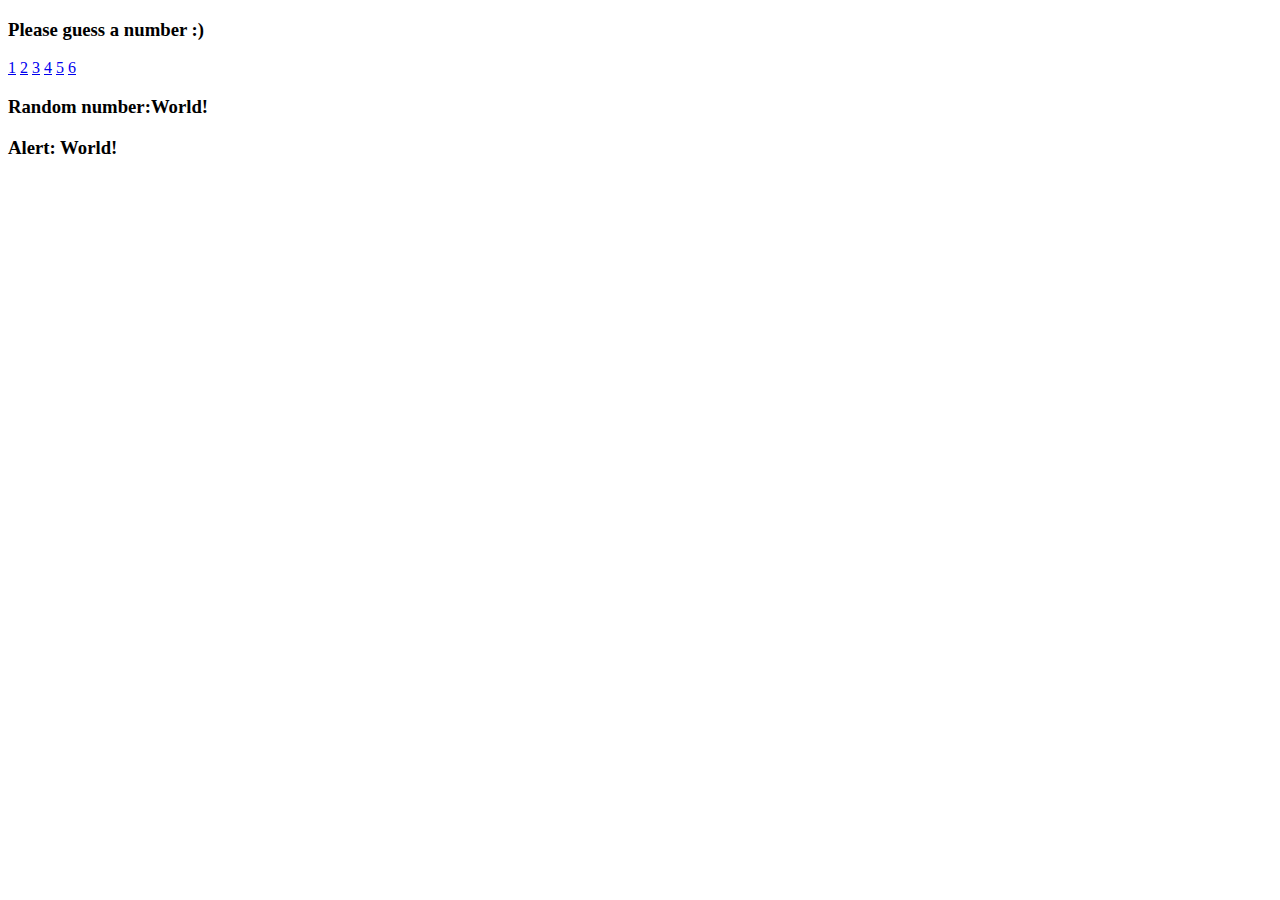
<file: src/main/resources/templates/roll-dice.html>
<!DOCTYPE html>
<html lang="en" xmlns:th="http://www.thymeleaf.org">
<head>
    <meta charset="UTF-8">
    <title>The roll dice Game</title>
    <link th:replace="partials/links :: links"/>
</head>
<body>
<header th:replace="partials/head :: head"></header>
<nav th:replace="partials/navbar :: navbar"></nav>

<h3>Please guess a number :)</h3>

<div class="dices" id="roles">
    <a href="/roll-dice/1">1</a>
    <a href="/roll-dice/2">2</a>
    <a href="/roll-dice/3 ">3</a>
    <a href="/roll-dice/4 ">4</a>
    <a href="/roll-dice/5 ">5</a>
    <a href="/roll-dice/6 ">6</a>
</div>


<!----------getting data from view-->
<h3>Random number:<span th:text="${random}">World</span>!</h3>
<h3>Alert: <span th:text="${rightGuess}">World</span>!</h3>

<footer th:replace="partials/footer :: footer"></footer>
<scripts th:replace="partials/scripts :: scripts"></scripts>
</body>
</html>
</file>
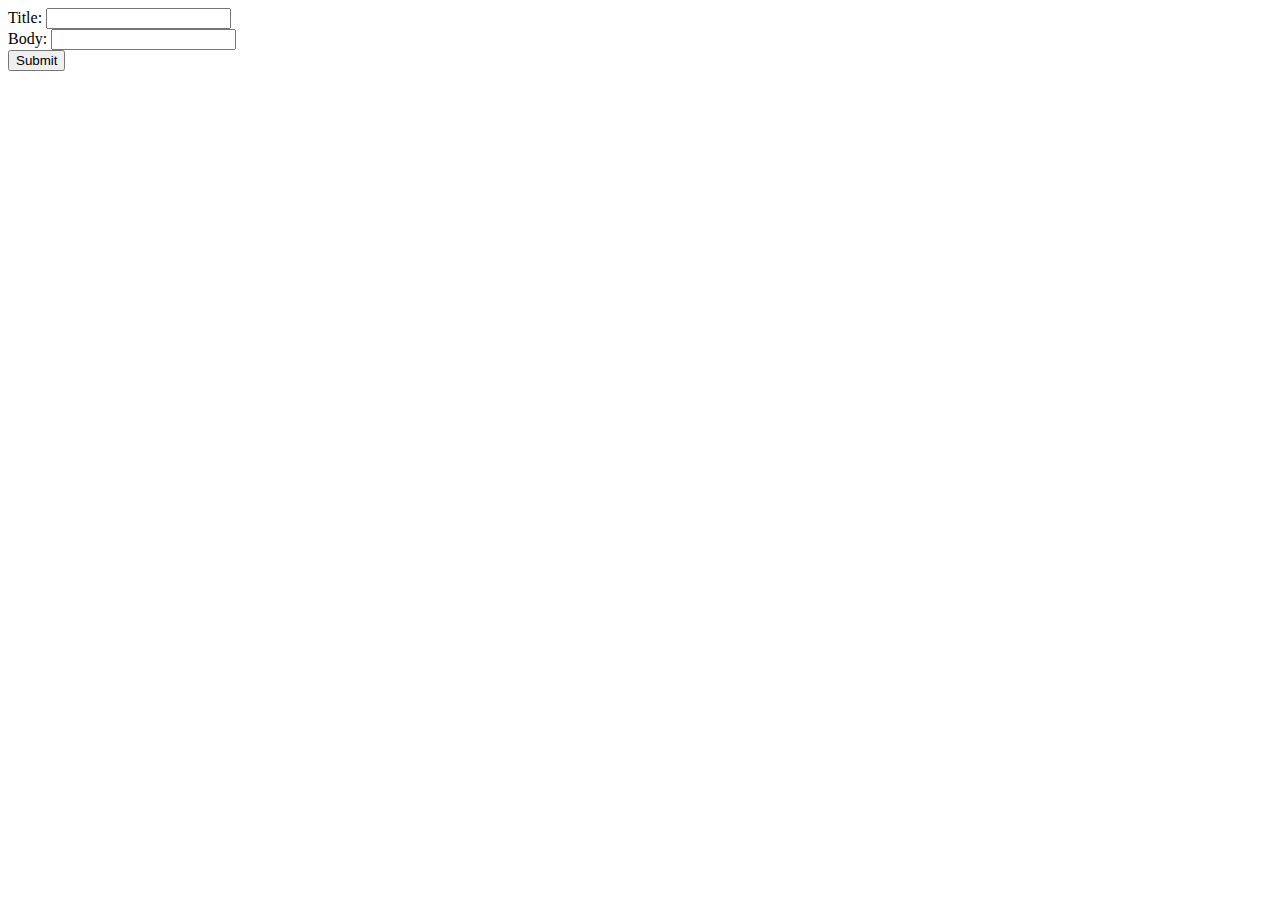
<file: src/main/resources/templates/posts/create.html>
<!DOCTYPE html>
<html lang="en" xmlns:th="http://www.thymeleaf.org">
<head>
    <meta charset="UTF-8">
    <title>Creating post</title>
</head>
<body>
<form th:action="@{/posts/create}" th:method="post" th:object="${post}">
    Title:
    <input th:field="*{title}" />
    <br />
    Body:
    <input th:field="*{body}" />
    <br />
<!--    Date:-->
<!--    <input th:field="*{date}" />-->
<!--    <br />-->
    <input type="submit" />
</form>
</body>
</html>
</file>
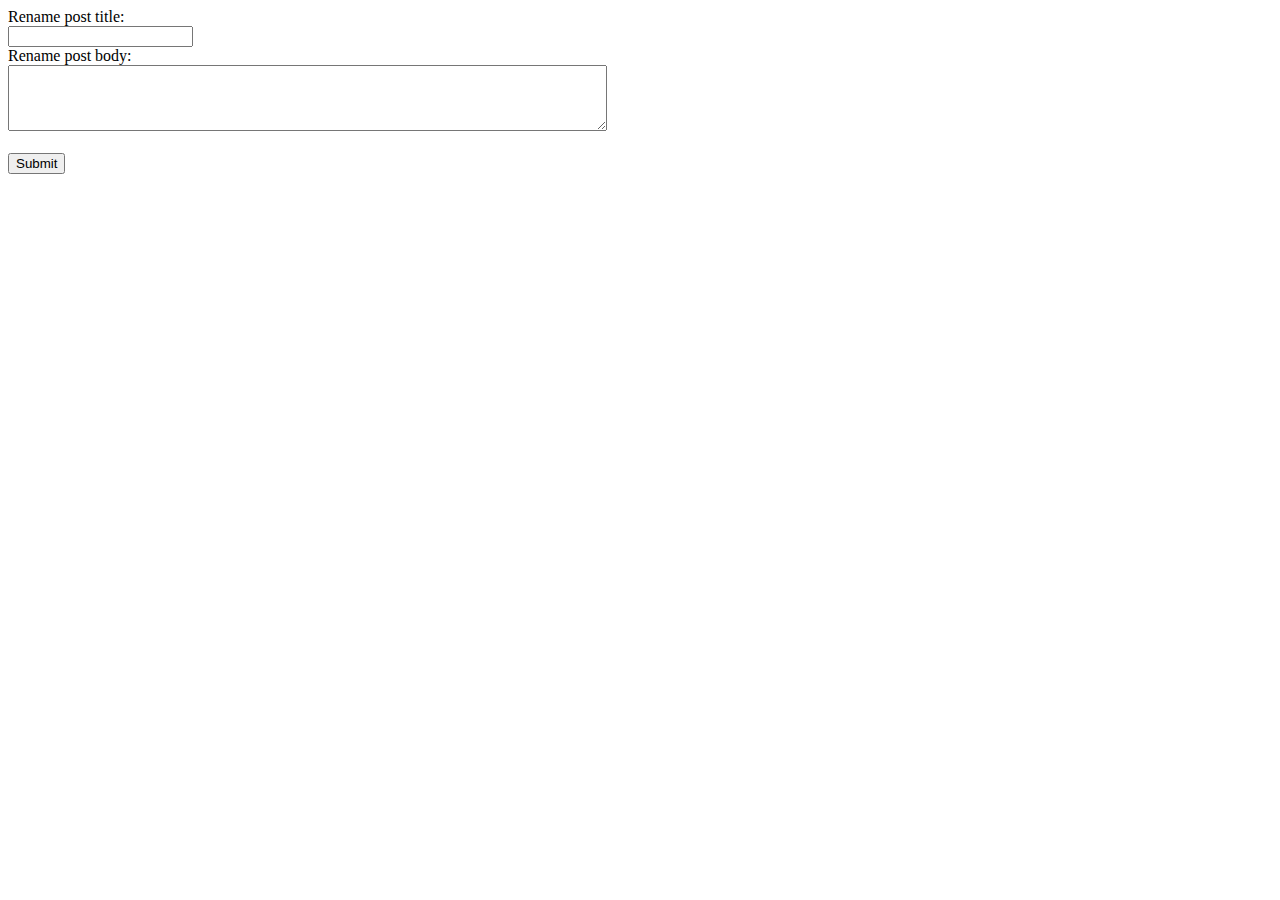
<file: src/main/resources/templates/posts/edit.html>
<!DOCTYPE html>
<html lang="en" xmlns:th="http://www.thymeleaf.org">
<head>
    <meta charset="UTF-8">
    <title>Editing</title>
</head>
<body>
<form th:action="'/posts/edit/' + ${editPost.id}" th:method="post" th:object="${editPost}">

    <label for="title">Rename post title:</label><br>
    <input id="title" th:field="*{title}"><br>
    <label for="body">Rename post body:</label><br>
    <textarea id="body" th:field="*{body}" rows="4" cols="72"></textarea><br>
    <label for="btn"></label><br>
    <button type="submit" id="btn">Submit</button>
</form>
</body>
</html>
</file>
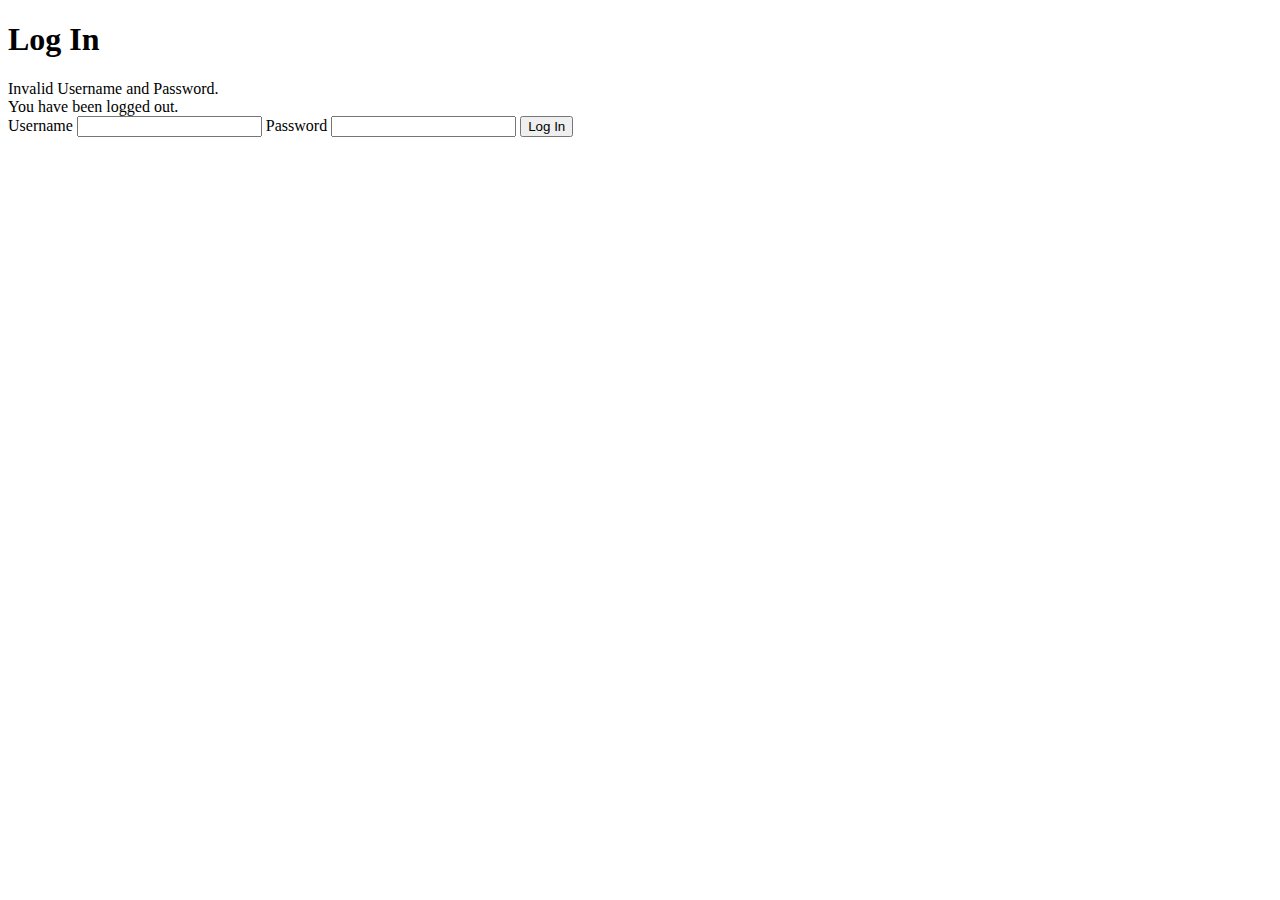
<file: src/main/resources/templates/posts/login.html>
<!DOCTYPE html>
<html xmlns:th="http://www.thymeleaf.org">
<head>
    <meta charset="UTF-8" />
    <title>Log In</title>
</head>
<body>
<h1>Log In</h1>
<div th:if="${param.error}">
    Invalid Username and Password.
</div>
<div th:if="${param.logout}">
    You have been logged out.
</div>

<form th:action="@{/login}" method="post">
    <label for="username">Username</label>
    <input id="username" name="username" type="text" />
    <label for="password">Password</label>
    <input id="password" name="password" type="password" />
    <input type="submit" value="Log In" />
</form>
</body>
</html>
</file>
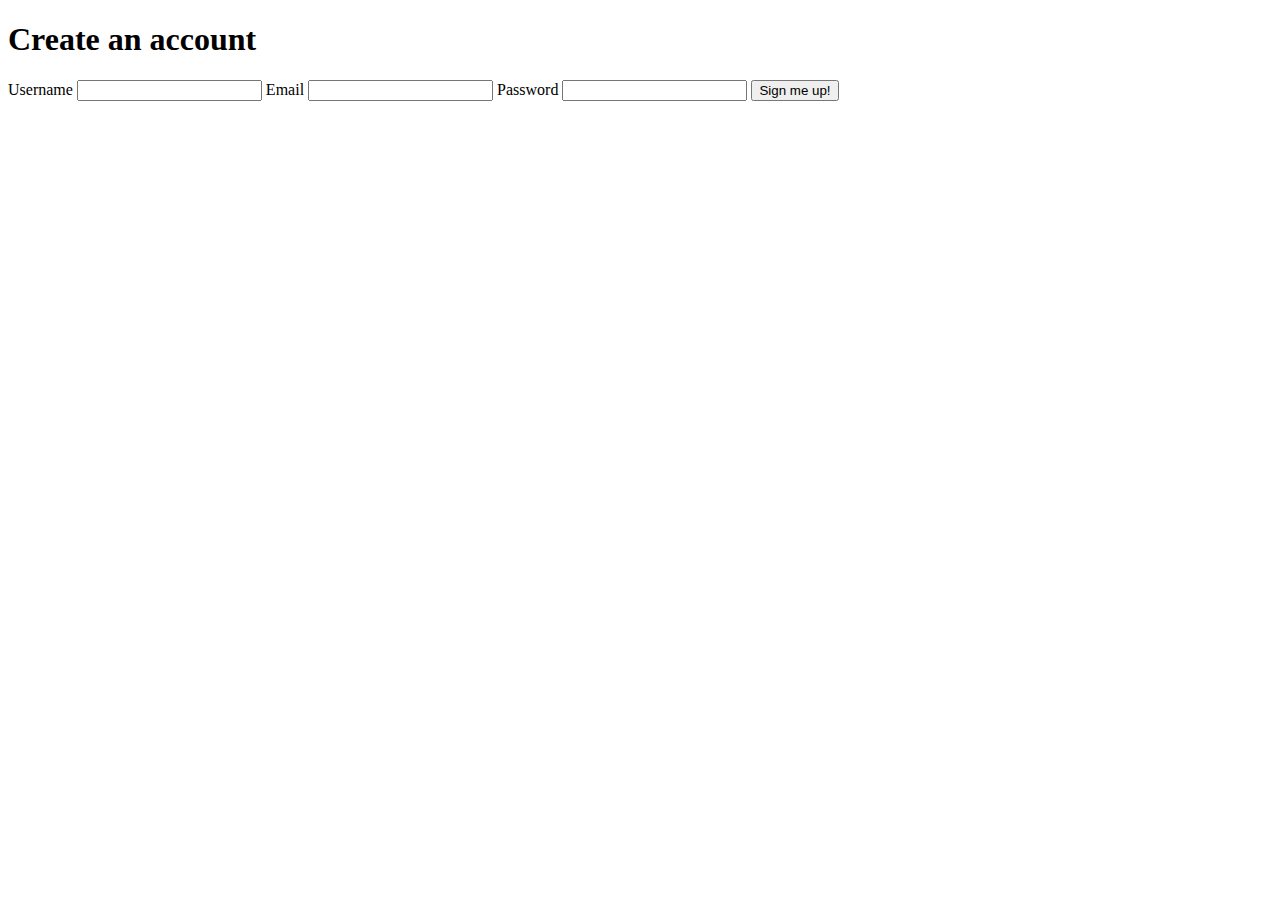
<file: src/main/resources/templates/posts/register.html>
<!DOCTYPE html>
<html xmlns:th="http://www.thymeleaf.org">
<head>
    <meta charset="UTF-8" />
    <title>Sign up</title>
</head>
<body>
<h1>Create an account</h1>
<form th:action="@{/sign-up}" method="POST" th:object="${user}">
    <label for="username">Username</label>
    <input id="username" th:field="*{username}" />

    <label for="email">Email</label>
    <input id="email" th:field="*{email}" />

    <label for="password">Password</label>
    <input id="password" type="password" th:field="*{password}" />

    <input value="Sign me up!" type="submit" />
</form>
</body>
</html>
</file>
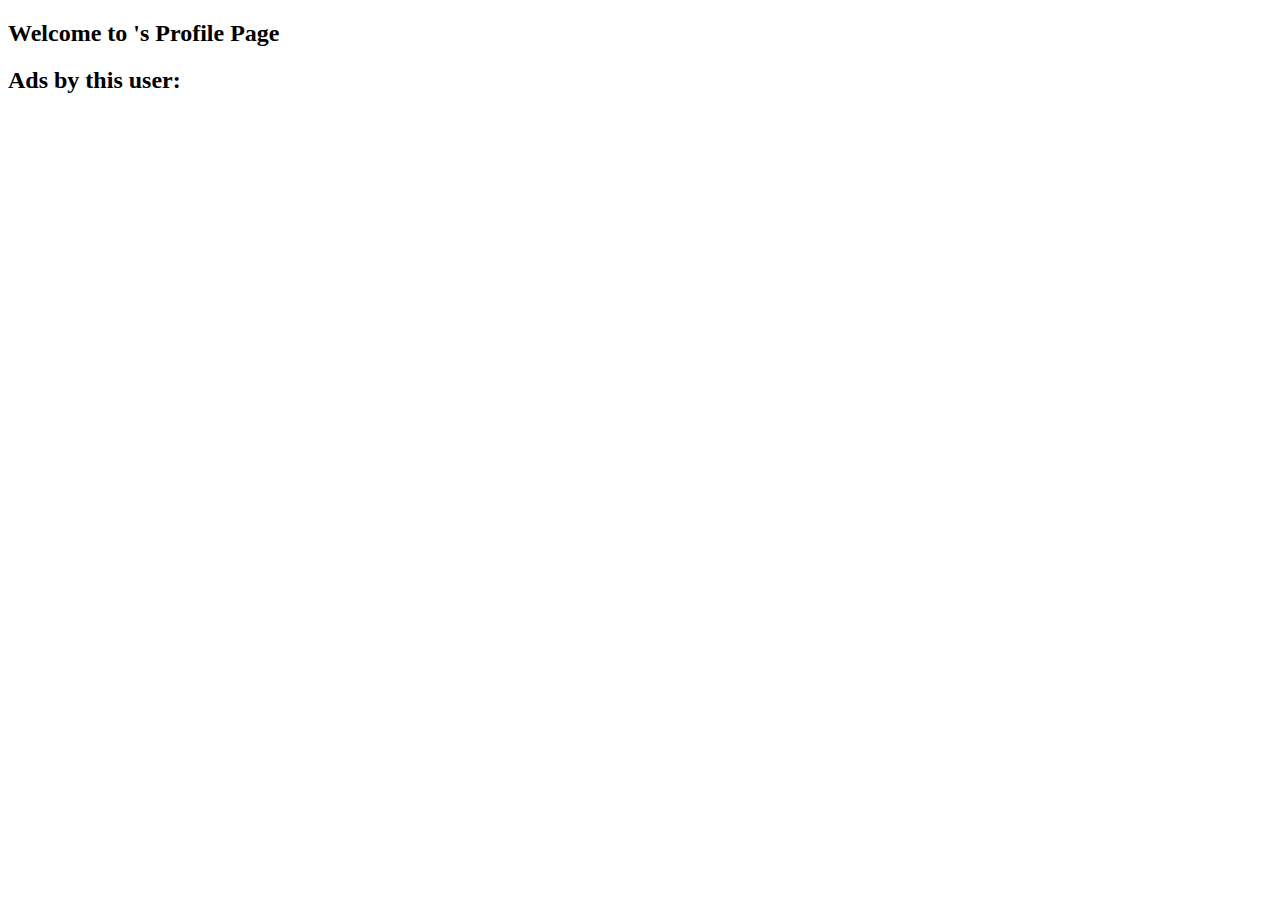
<file: src/main/resources/templates/users/profile.html>
<!DOCTYPE html>
<html lang="en" xmlns:th="http://www.thymeleaf.org">
<head>
    <meta charset="UTF-8">
    <title>Show Posts</title>
    <link th:replace="partials/links :: links"/>
</head>
<body>
<header th:replace="partials/head :: head"></header>
<nav th:replace="partials/navbar :: navbar"></nav>

<h2>Welcome to <span th:text="${user.username}"></span>'s Profile Page</h2>

<main class="container">
    <h2>Ads by this user:</h2>
    <show_post th:if="${user.posts}">
        <div th:each="item : ${user.posts}">
            <p th:text=" ${item.title}"></p>
            <p th:text="${item.body}"></p>
            <br>
        </div>
    </show_post>
</main>

<footer th:replace="partials/footer :: footer"></footer>
<scripts th:replace="partials/scripts :: scripts"></scripts>
</body>
</html>
</file>
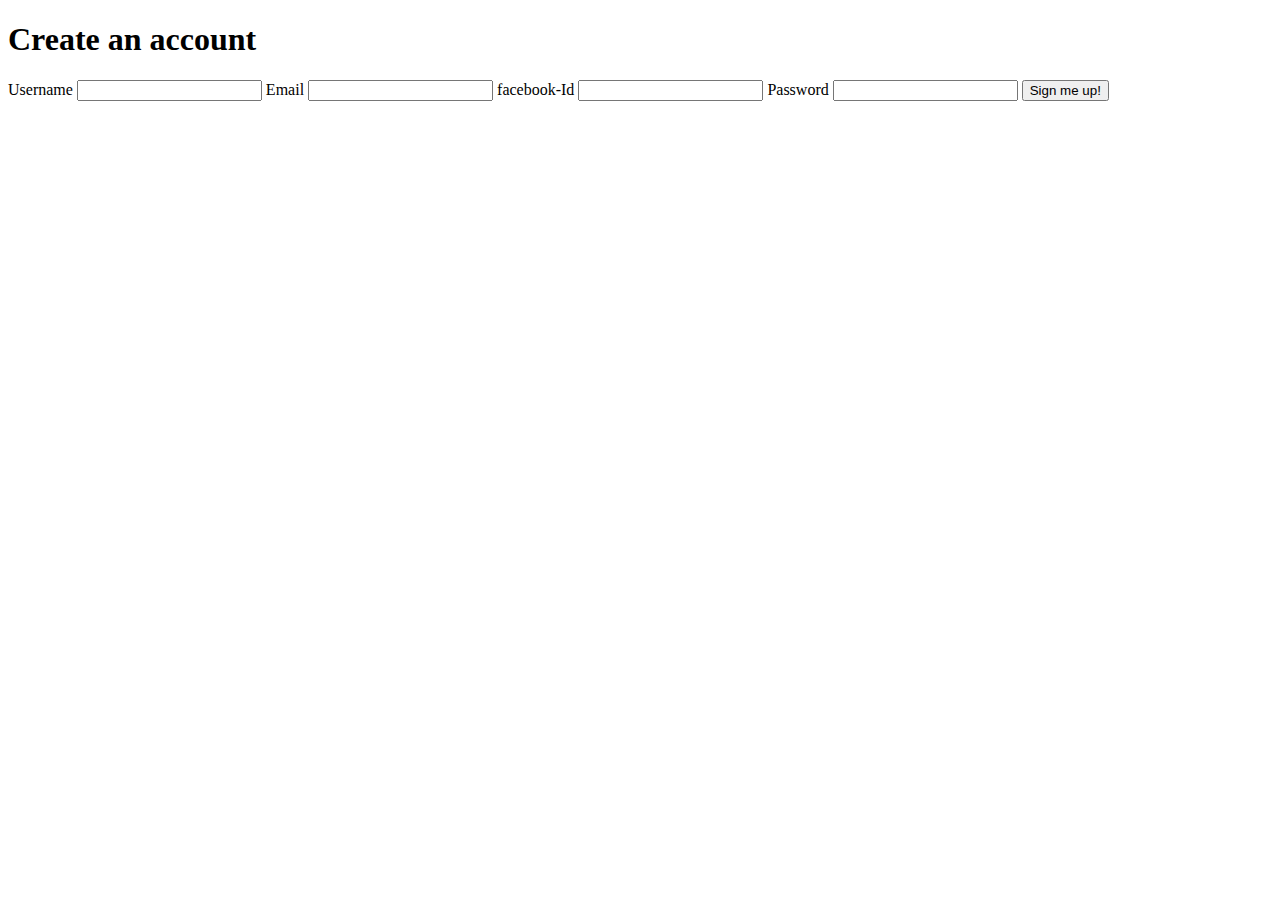
<file: src/main/resources/templates/users/signup.html>
<!DOCTYPE html>
<html xmlns:th="http://www.thymeleaf.org">
<head>
    <meta charset="UTF-8" />
    <title>Sign up</title>
</head>
<body>
<h1>Create an account</h1>
<form th:action="@{/sign-up}" method="POST" th:object="${user}">
    <label for="username">Username</label>
    <input id="username" th:field="*{username}" />

    <label for="email">Email</label>
    <input id="email" th:field="*{email}" />

    <label for="fId">facebook-Id</label>
    <input id="fId" type="text" th:field="*{facebookId}" />

    <label for="password">Password</label>
    <input id="password" type="password" th:field="*{password}" />

    <input value="Sign me up!" type="submit" />
</form>
</body>
</html>
</file>
